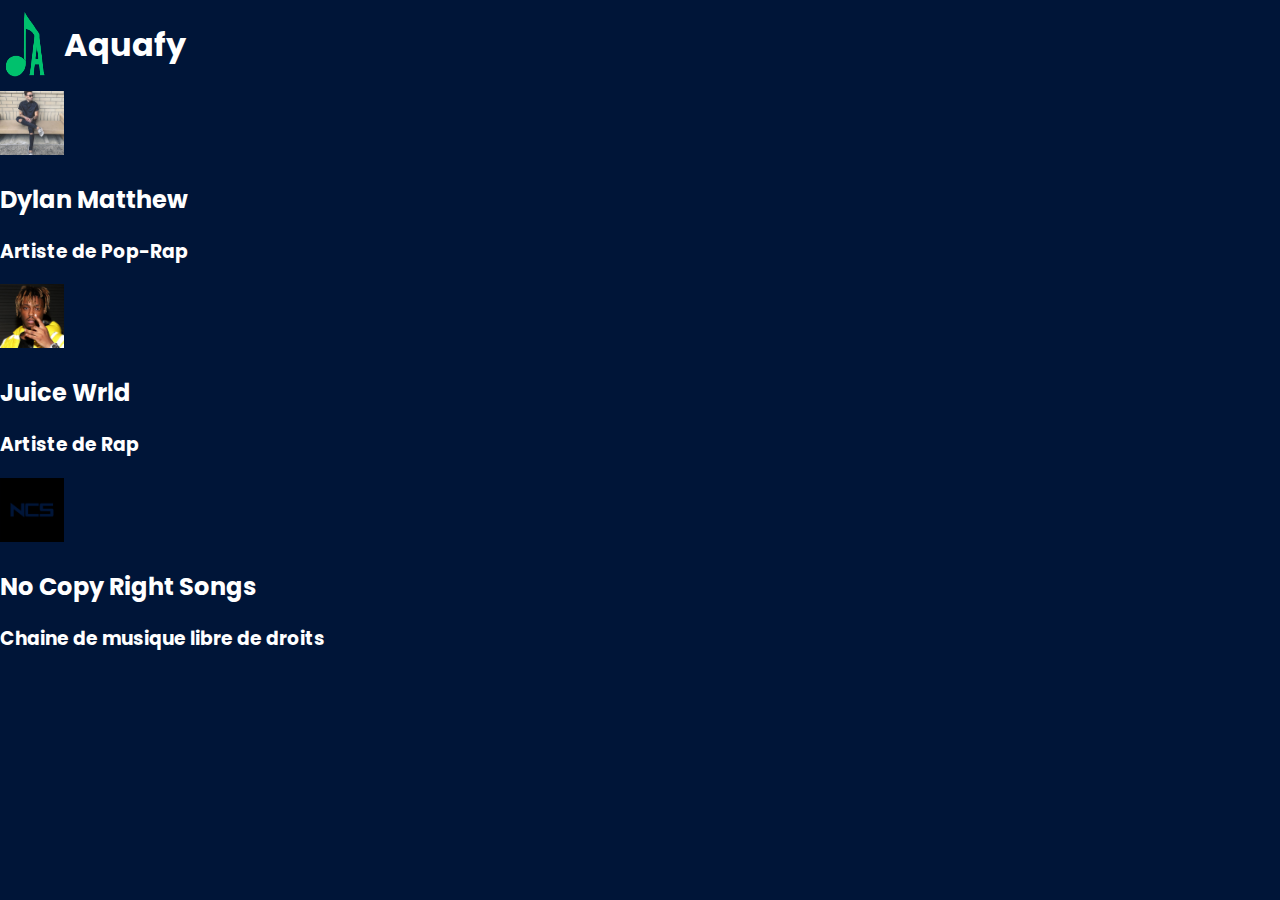
<file: artiste.html>
<!DOCTYPE html>
<html lang="en">

<head>
    <meta charset="UTF-8">
    <meta name="viewport" content="width=device-width, initial-scale=1.0">
    <link rel="stylesheet" href="style/artistes.css">
    <script src="script/artist.js" defer></script>
    <title>Aquafy | Artistes</title>
</head>

<body>
    <main>
        <div class="pageTop">
            <img src="img/logo-aquafy.png" alt="logo" class="imgLogo">
            <h1>Aquafy</h1>
        </div>
        <div class="artistContainer">
            <div class="artist">
                <img src="img/logo-DM.png" alt="logo artiste" class="imgLogo">
                <a href="musique.html" class="clickArtist" data-artist="Dylan">
                    <h2 class="artistName">Dylan Matthew</h2>
                </a>
                <h3 class="artistDesc">Artiste de Pop-Rap</h3>
            </div>
            <div class="artist">
                <img src="img/logo-JW.png" alt="logo artiste" class="imgLogo">
                <a href="musique.html" class="clickArtist" data-artist="Juice">
                    <h2 class="artistName">Juice Wrld</h2>
                </a>
                <h3 class="artistDesc">Artiste de Rap</h3>
            </div>
            <div class="artist">
                <img src="img/logo-NCS.png" alt="logo artiste" class="imgLogo">
                <a href="musique.html" class="clickArtist" data-artist="NCS">
                    <h2 class="artistName">No Copy Right Songs</h2>
                </a>
                <h3 class="artistDesc">Chaine de musique libre de droits</h3>
            </div>
        </div>
    </main>
</body>

</html>
</file>
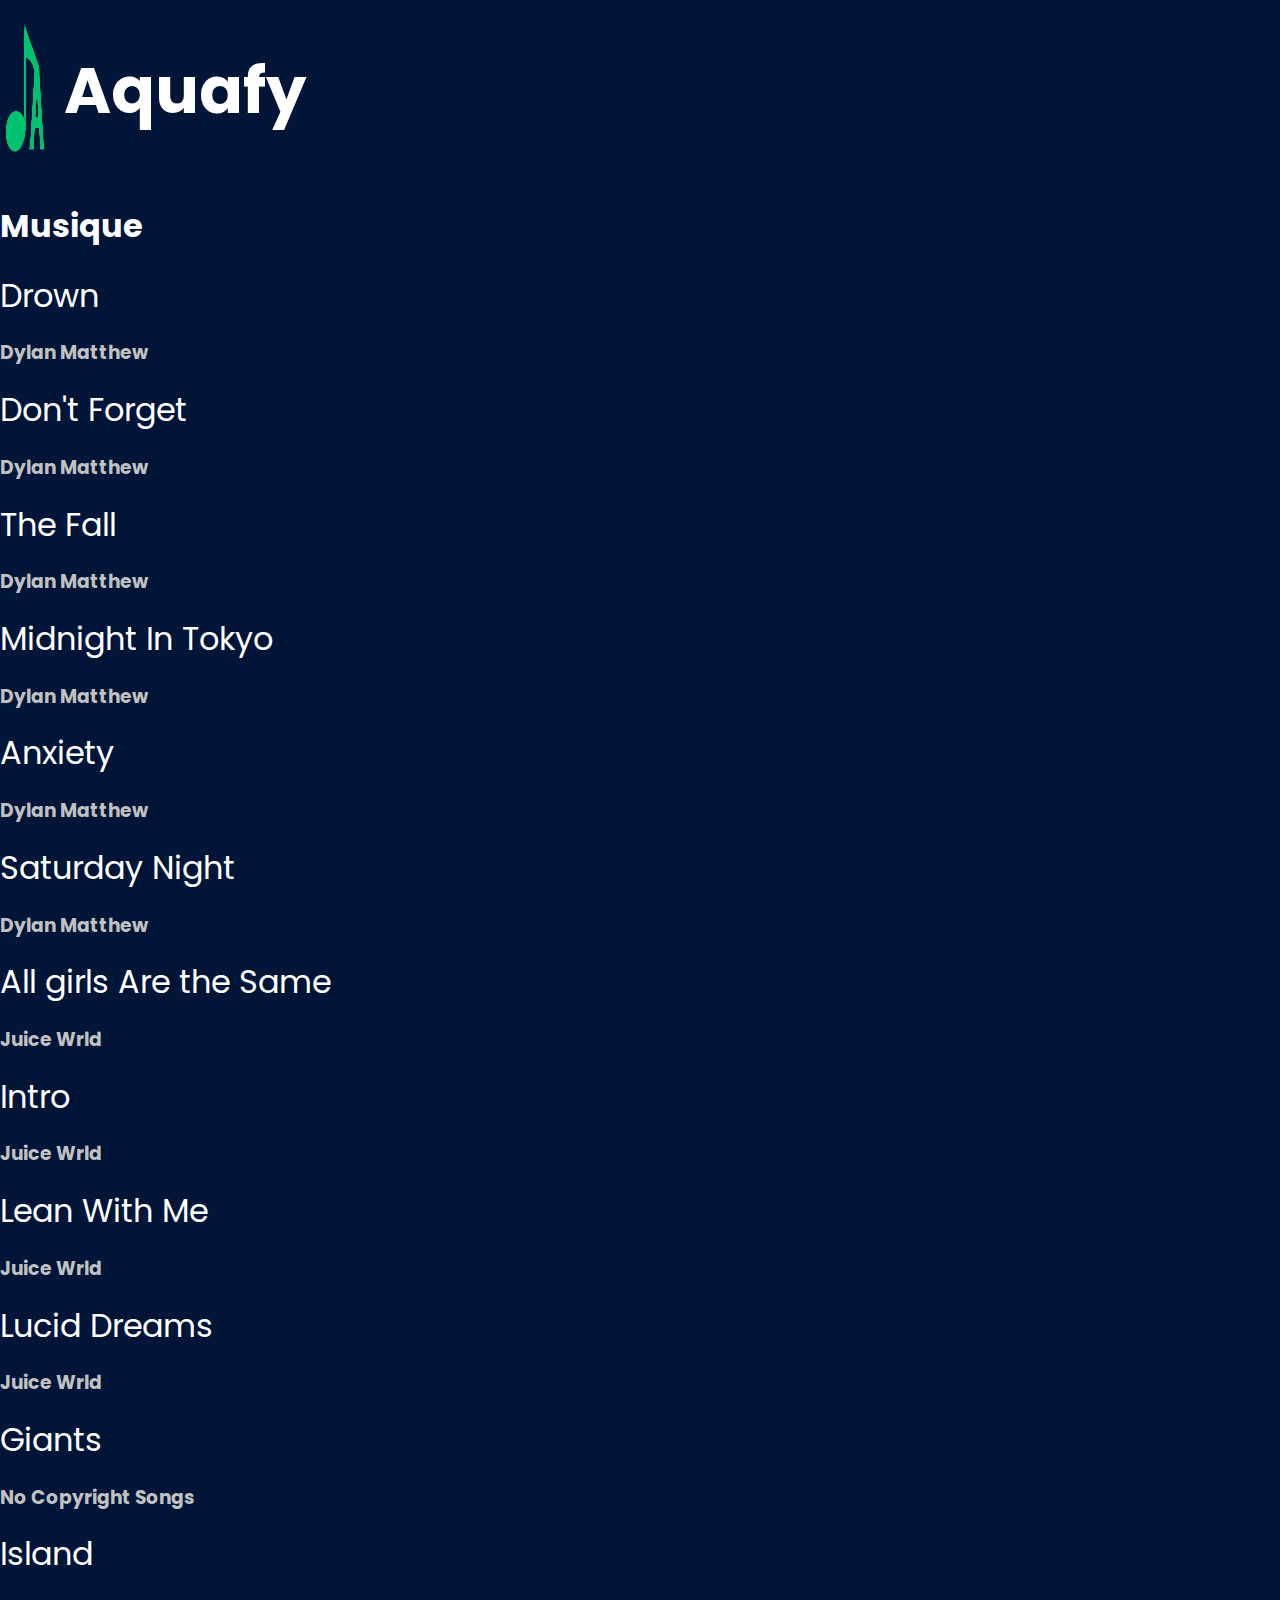
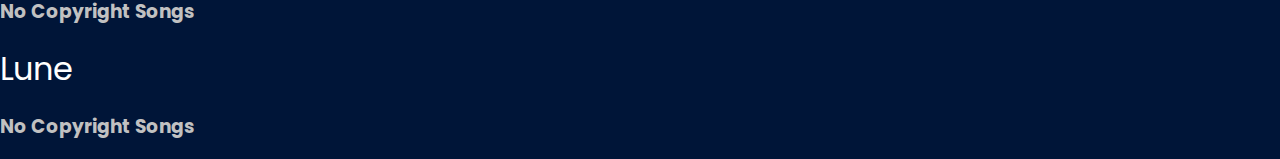
<file: musique.html>
<!DOCTYPE html>
<html lang="en">

<head>
    <meta charset="UTF-8">
    <meta name="viewport" content="width=device-width, initial-scale=1.0">
    <link rel="stylesheet" href="style/music.css">
    <script src="script/music.js" defer></script>
    <title>Aquafy | Musiques</title>
</head>

<body>
    <main>
        <a href="index.html">
            <div class="pageTop">
                <img src="img/logo-aquafy.png" alt="logo" class="imgLogo">
                <h1>Aquafy</h1>
            </div>
        </a>

        <h1 class="artistNameMusic">Musique</h1>
        <div class="musicContainer">
        </div>
    </main>
</body>

</html>
</file>
<file: style/artistes.css>
@import url('https://fonts.googleapis.com/css?family=Poppins:400,500,600,700,800&display=swap');

:root{
    --color-main: #001538;
    --color-text: #fff; 
}

body{
    margin: 0;
    padding: 0;
    box-sizing: border-box;
}


*{
    background: var(--color-main);
    font-family: 'Poppins', sans-serif;
    box-sizing: border-box;
}

h1{
    color: white;
}

a{
    text-decoration: none;
    color: var(--color-text);
}

.imgLogo{
    height: auto;
    width: 5%;
}

.pageTop{
    display: flex;
}

.artistName{
    color: var(--color-text);
}

.artistDesc{
    color: var(--color-text);
}
</file>
<file: style/music.css>
@import url('https://fonts.googleapis.com/css?family=Poppins:400,500,600,700,800&display=swap');

:root{
    --color-main: #001538;
    --color-text: #fff;
    --color-secondaryText : #c1c1c1;
}

body{
    margin: 0;
    padding: 0;
    box-sizing: border-box;
}


h1{
    color: var(--color-text);
}
h3{
    color: var(--color-secondaryText);
}


*{
    background: var(--color-main);
    font-family: 'Poppins', sans-serif;
    box-sizing: border-box;
}

.imgLogo{
    height: auto;
    width: 5%;
}


a{
    text-decoration: none;
    color: white;
    font-size: 2rem;
}
.pageTop{
    display: flex;
}
</file>
